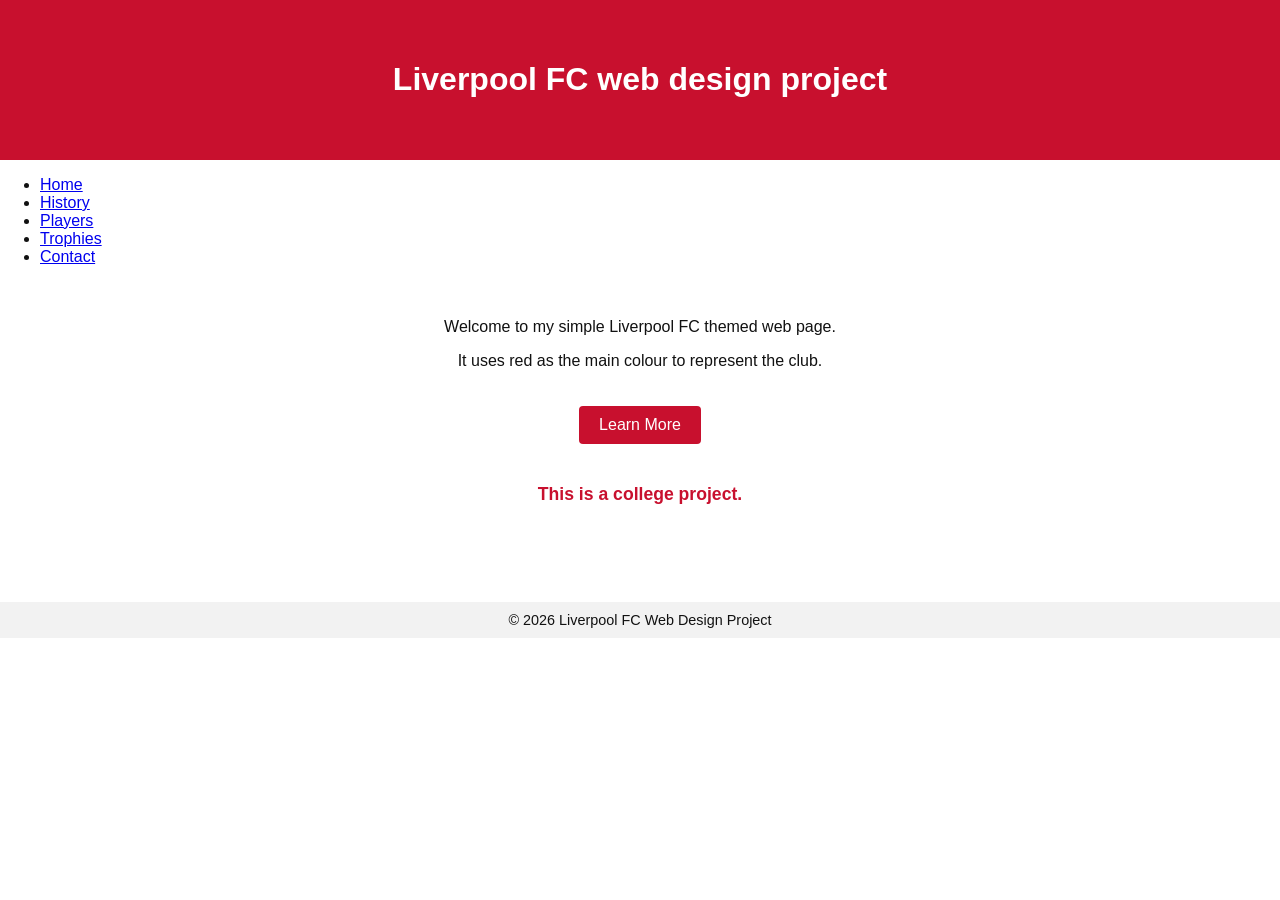
<file: index.html>
<!DOCTYPE html>
<html lang="en">
<head>
    <meta charset="UTF-8">
    <title>Liverpool FC web design project</title>
    <link rel="stylesheet" href="style.css">
</head>
<body>
    <header>
        <h1>Liverpool FC web design project</h1>
    </header>
<nav>
        <ul>
            <li><a href="#home">Home</a></li>
            <li><a href="#history">History</a></li>
            <li><a href="#players">Players</a></li>
            <li><a href="#trophies">Trophies</a></li>
            <li><a href="#contact">Contact</a></li>
        </ul>
    </nav>
    <main>
        <p>Welcome to my simple Liverpool FC themed web page.</p>
        <p>It uses red as the main colour to represent the club.</p>

        <a href="#" class="btn">Learn More</a>

        <p class="project-note">This is a college project.</p>
    </main>

    <footer>
        &copy; 2026 Liverpool FC Web Design Project
    </footer>
</body>
</html>
</file>
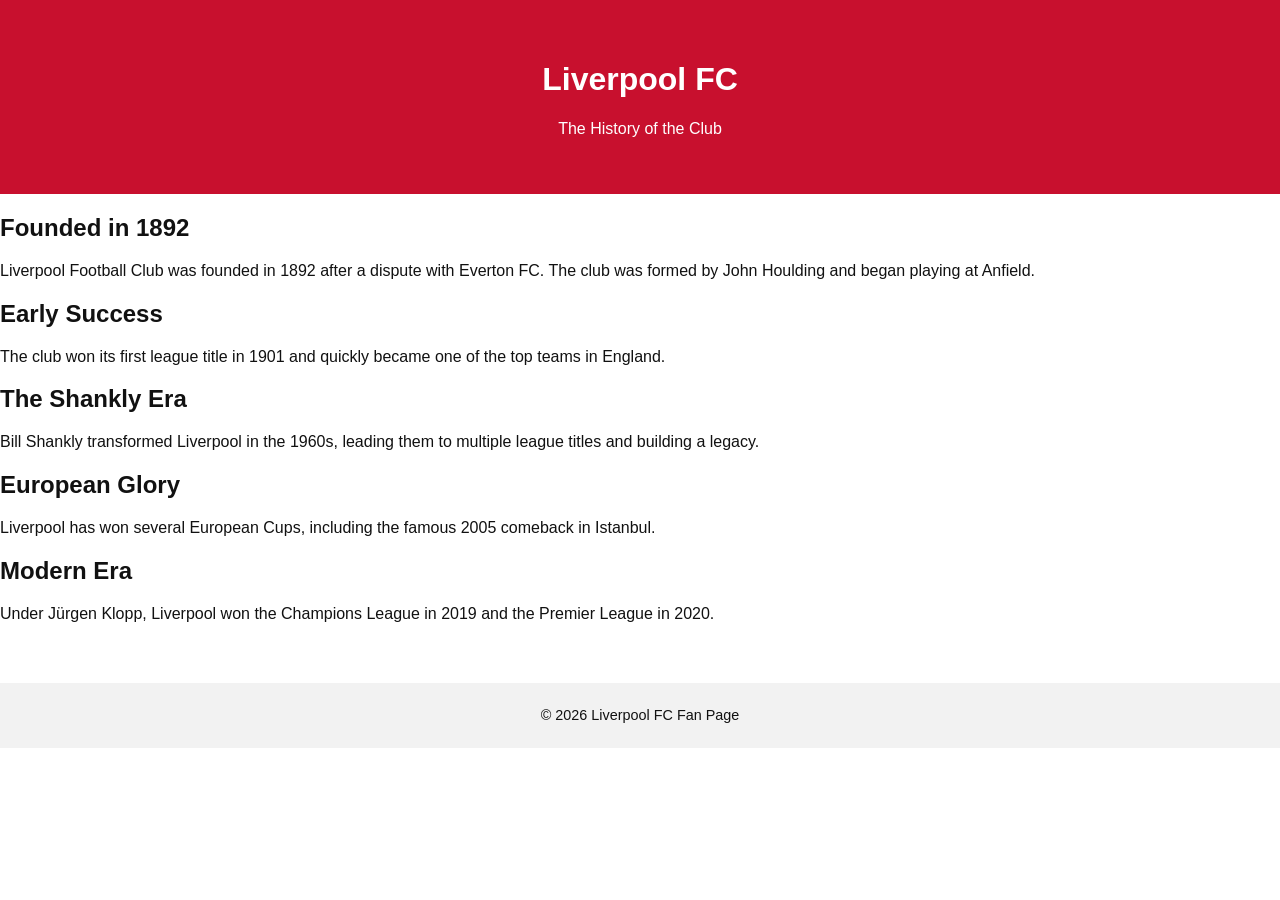
<file: History.html>
<!DOCTYPE html>
<html lang="en">
<head>
    <meta charset="UTF-8">
    <meta name="viewport" content="width=device-width, initial-scale=1.0">
    <title>Liverpool FC - History</title>
    <link rel="stylesheet" href="style.css">
</head>
<body>

<header>
    <h1>Liverpool FC</h1>
    <p>The History of the Club</p>
</header>

<section>
    <h2>Founded in 1892</h2>
    <p>
        Liverpool Football Club was founded in 1892 after a dispute with Everton FC. 
        The club was formed by John Houlding and began playing at Anfield.
    </p>

    <h2>Early Success</h2>
    <p>
        The club won its first league title in 1901 and quickly became one of the top teams in England.
    </p>

    <h2>The Shankly Era</h2>
    <p>
        Bill Shankly transformed Liverpool in the 1960s, leading them to multiple league titles and building a legacy.
    </p>

    <h2>European Glory</h2>
    <p>
        Liverpool has won several European Cups, including the famous 2005 comeback in Istanbul.
    </p>

    <h2>Modern Era</h2>
    <p>
        Under Jürgen Klopp, Liverpool won the Champions League in 2019 and the Premier League in 2020.
    </p>
</section>

<footer>
    <p>&copy; 2026 Liverpool FC Fan Page</p>
</footer>

</body>
</html>
</file>
<file: style.css>
body {
    margin: 0;
    font-family: Arial, sans-serif;
    background-color: #ffffff;
    color: #111111;
}

header {
    background-color: #c8102e; /* Liverpool red */
    color: #ffffff;
    text-align: center;
    padding: 40px 20px;
}

main {
    padding: 20px;
    text-align: center;
}

.project-note {
    margin-top: 40px;
    font-size: 1.1rem;
    color: #c8102e;
    font-weight: bold;
}

footer {
    margin-top: 60px;
    text-align: center;
    padding: 10px;
    background-color: #f2f2f2;
    font-size: 0.9rem;
}

.btn {
    display: inline-block;
    margin-top: 20px;
    padding: 10px 20px;
    background-color: #c8102e;
    color: #ffffff;
    text-decoration: none;
    border-radius: 4px;
}

.btn:hover {
    background-color: #a10d24;
}
</file>
